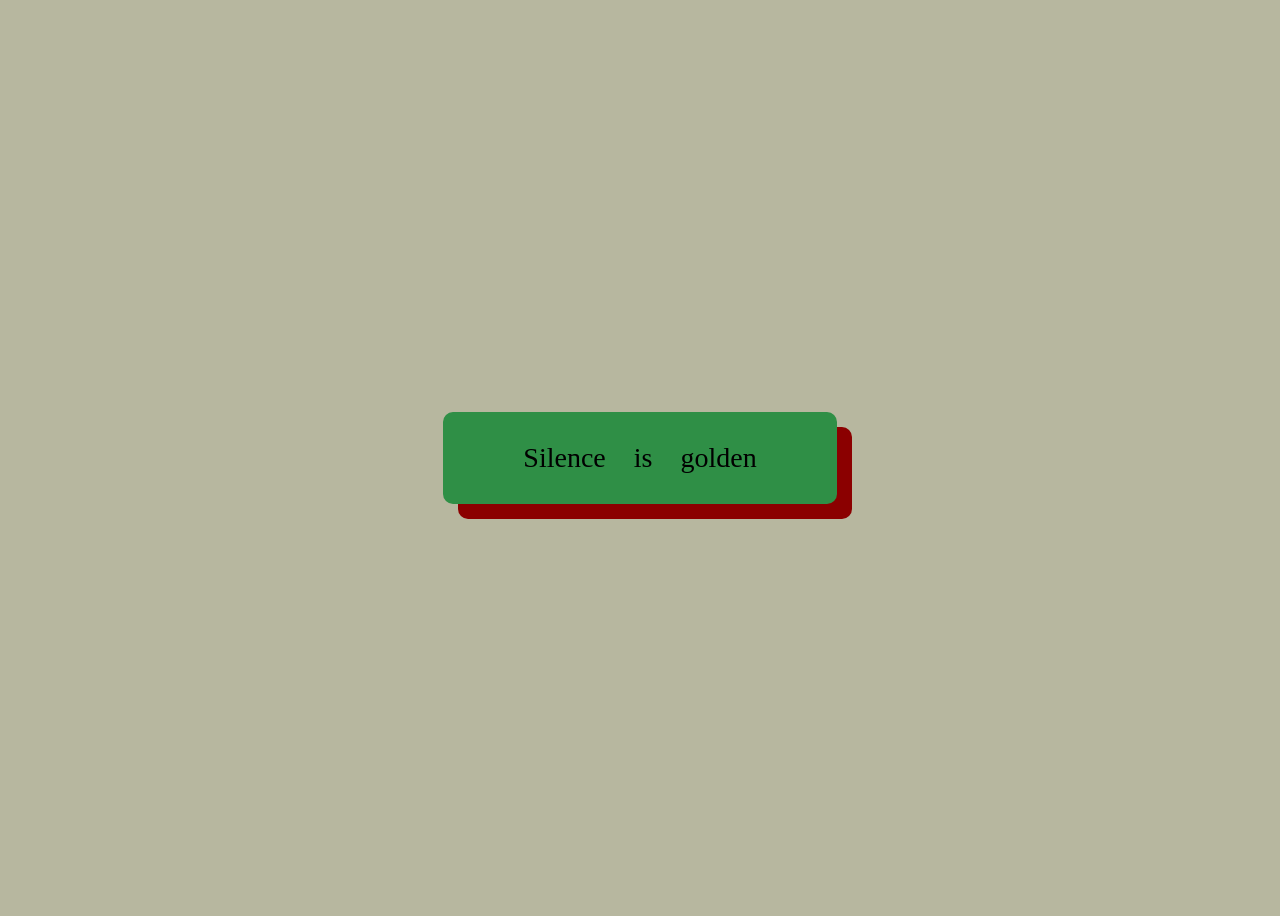
<file: ДЗ Сохиба/index.html>
<!DOCTYPE html>
<html lang="ru">
<head>
<meta charset="UTF-8">
<title>Анимация карточки</title>
<link rel="stylesheet" href="./css/style.css">
</head>
<body>

<div class="card">
    Silence &nbsp;&nbsp; is &nbsp;&nbsp; golden
</div>

</body>
</html>
</file>
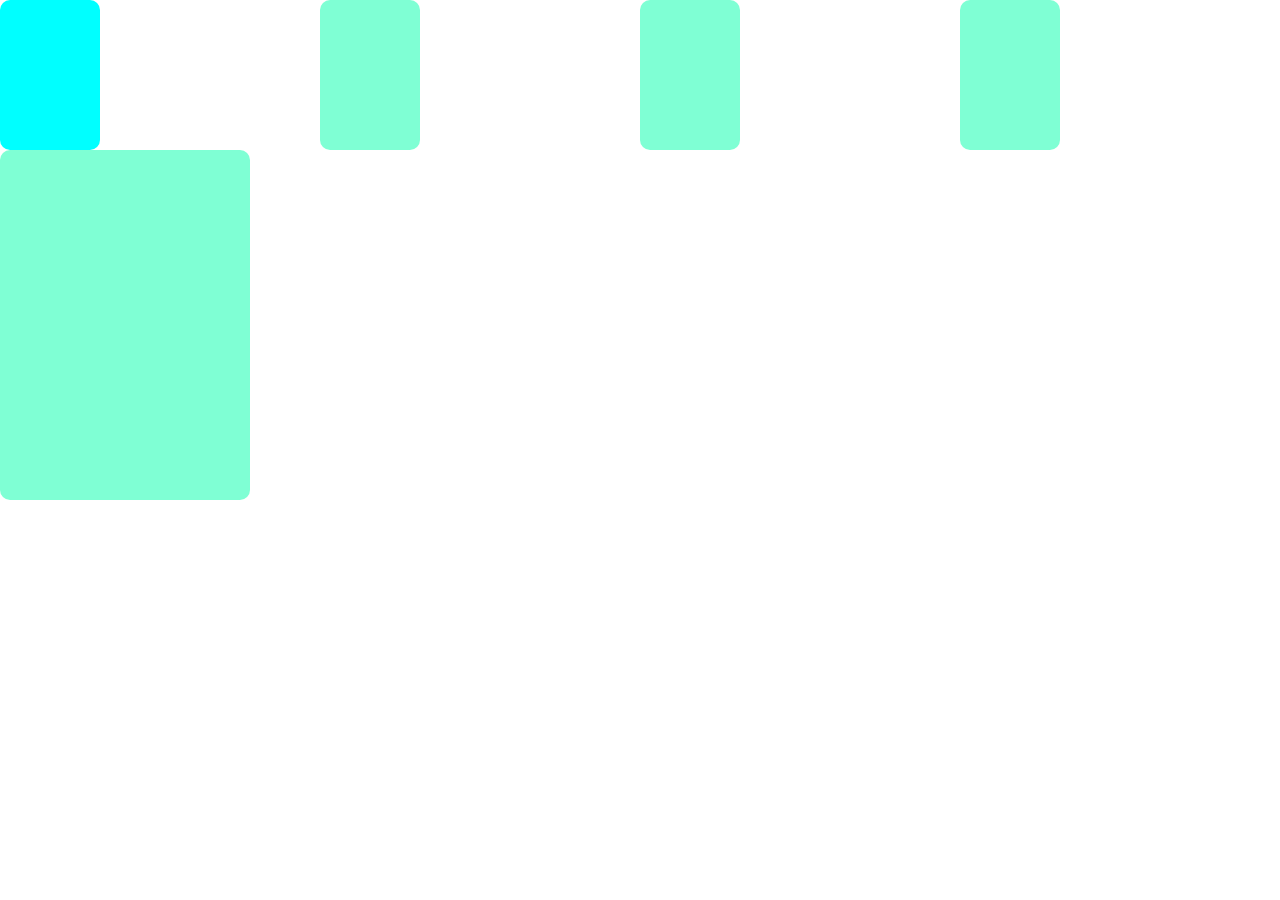
<file: Саидов Соибжон/index.html>
<!DOCTYPE html>
<html lang="en">
<head>
  <meta charset="UTF-8">
  <meta name="viewport" content="width=device-width, initial-scale=1.0">
  <title>Document</title>
  <link rel="stylesheet" href="./css/app.css">
</head>
<body>
<div class="box">
  <div class="block"></div>
  <div class="block1"></div>
  <div class="block2"></div>
  <div class="block3"></div>
  <div class="block4"></div>
</div>
</body>
</html>
</file>
<file: ДЗ Сохиба/css/style.css>
body {
    background-color: #b7b79f;
    display: flex;
    justify-content: center;
    align-items: center;
    height: 100vh;
}

.card {
    background-color: #2f8f46;
    padding: 30px 80px;
    font-size: 28px;
    border-radius: 10px;
    box-shadow: 15px 15px 0 #8b0000;
    animation: showCard 1.5s ease forwards;
    opacity: 0;
}

@keyframes showCard {
    0% {
        transform: translateY(50px);
        opacity: 0;
    }
    100% {
        transform: translateY(0);
        opacity: 1;
    }
}
</file>
<file: Саидов Соибжон/css/app.css>
*{
    margin: 0;
    padding: 0;
    box-sizing: border-box;
}
.box{
    display: grid;
    grid-template-columns: 1fr 1fr 1fr 1fr;
}
.block{
    background-color: aqua;
    width: 100px;
    height: 150px;
    border-radius: 10px;
}
.block1{
    background-color: aquamarine;
    width: 100px;
    height: 150px;
    border-radius: 10px;
}
.block2{
    background-color: aquamarine;
    width: 100px;
    height: 150px;
    border-radius: 10px;  
}
.block3{
    background-color: aquamarine;
    width: 100px;
    height: 150px;
    border-radius: 10px;
}
.block4{
    background-color: aquamarine;
    width: 250px;
    height: 350px;
    border-radius: 10px;
}
</file>
